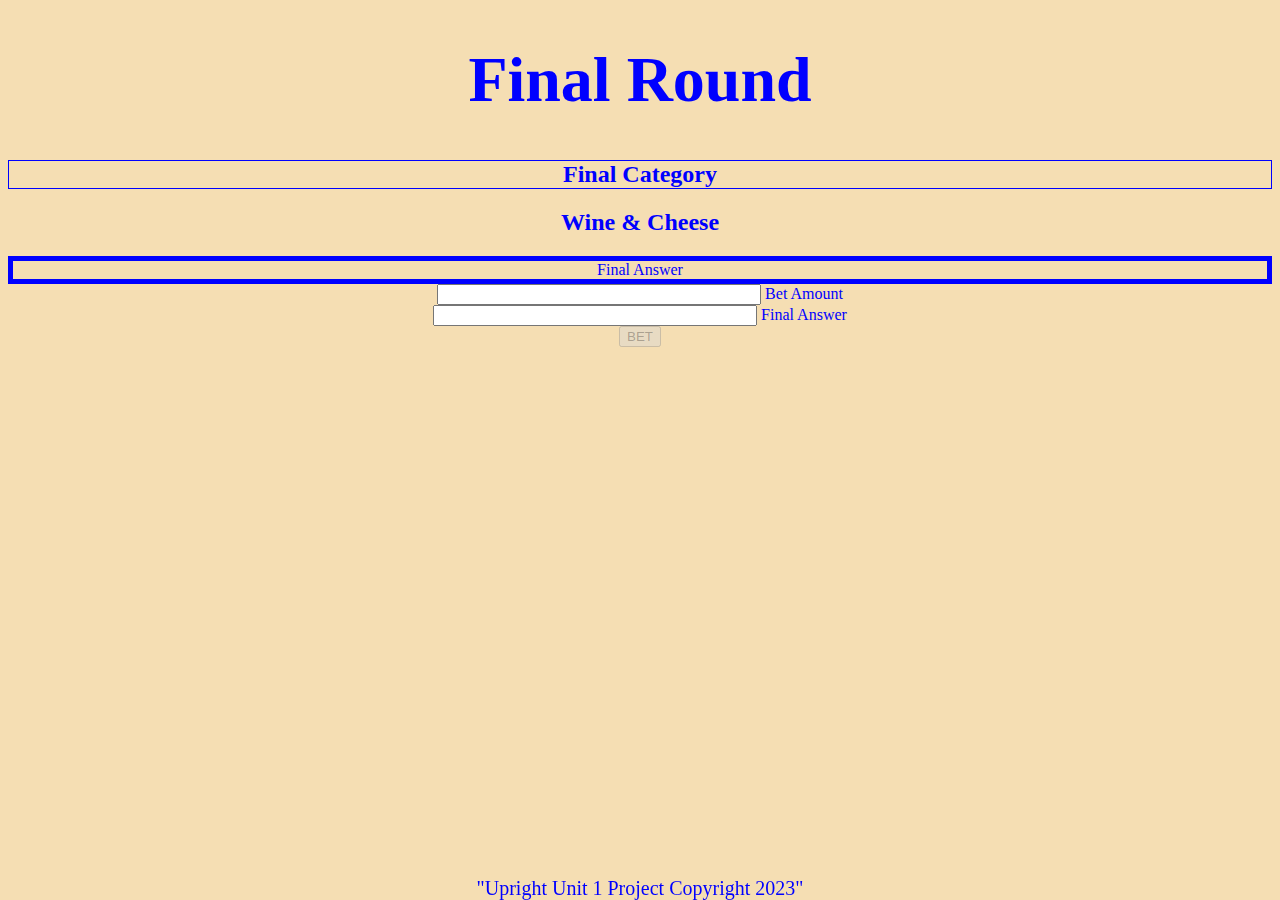
<file: MainPage/finalRound.html>
<!DOCTYPE html>
<html lang="en">
<head>
  <meta charset="UTF-8">
  <meta name="viewport" content="width=device-width, initial-scale=1.0">
  <title>Final Round</title>
  <link href="https://cdn.jsdelivr.net/npm/bootstrap@5.3.2/dist/css/bootstrap.min.css" rel="stylesheet" integrity="sha384-T3c6CoIi6uLrA9TneNEoa7RxnatzjcDSCmG1MXxSR1GAsXEV/Dwwykc2MPK8M2HN" crossorigin="anonymous">
  <link rel="stylesheet" href="./Styles/final.css"
</head>
<body>

  <div>
  <h1>Final Round</h1>
  </div>

  <div>
    <h2 class="title">
      Final Category
    </h2>
  </div>

    <div>
    <h2>
    Wine & Cheese
    </h2>
  </div>

  <div class="parent">
    Final Answer
  </div>

  <div>
    <input class="form" type="text">
    Bet Amount
  </div>
  <div>
    <input class="form" type="text">
    Final Answer
  </div>

  <div>
    <button type="button" class="btn btn-primary" disabled data-bs="button">BET</button>

  </div>

  <footer>
    "Upright Unit 1 Project Copyright 2023"
  </footer>
  

  <script src="https://cdn.jsdelivr.net/npm/bootstrap@5.3.2/dist/js/bootstrap.bundle.min.js" integrity="sha384-C6RzsynM9kWDrMNeT87bh95OGNyZPhcTNXj1NW7RuBCsyN/o0jlpcV8Qyq46cDfL" crossorigin="anonymous"></script>
</body>
</html>
</file>
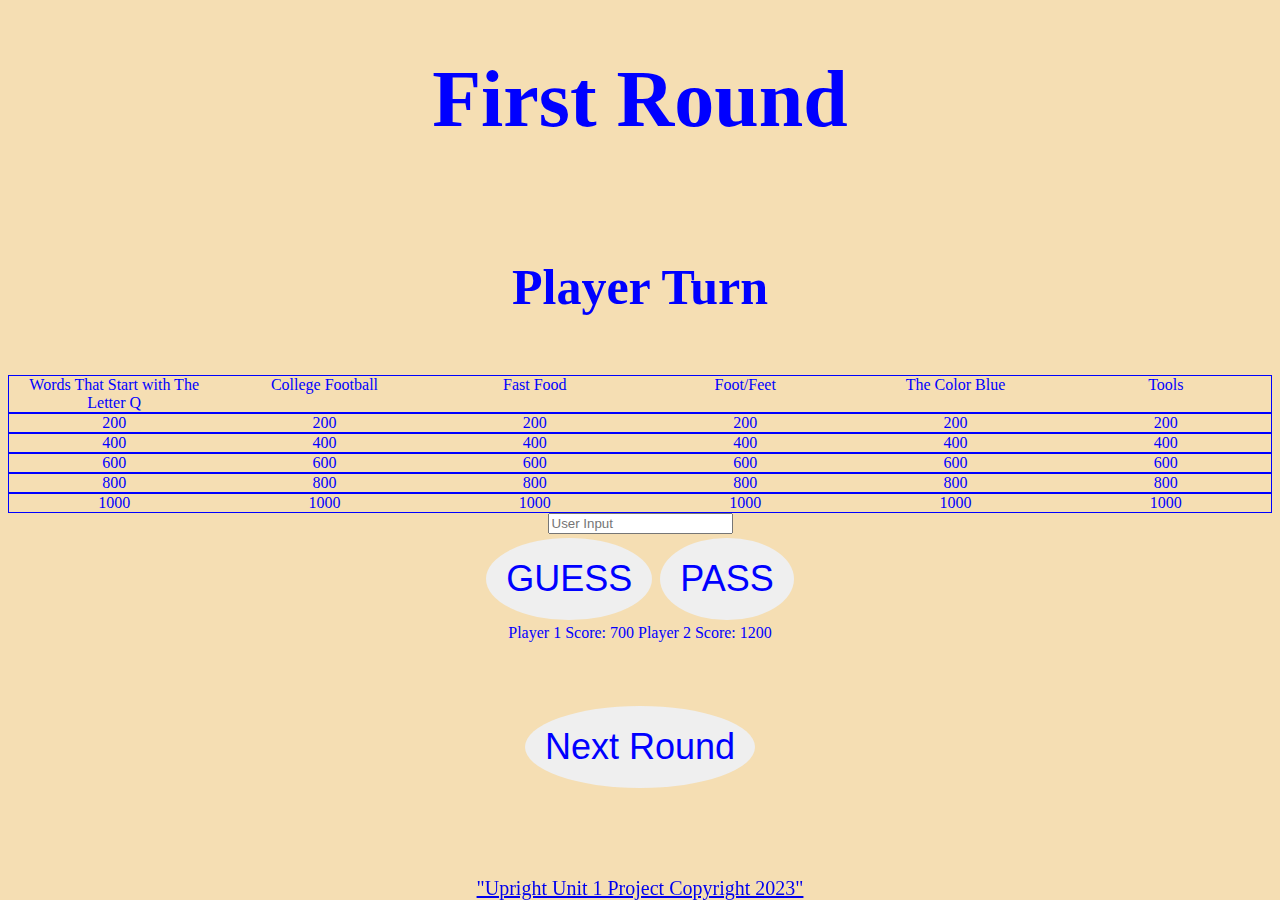
<file: MainPage/firstRound.html>
<!DOCTYPE html>
<html lang="en">
  <head>
    <meta charset="UTF-8" />
    <meta name="viewport" content="width=device-width, initial-scale=1.0" />
    <link href="https://cdn.jsdelivr.net/npm/bootstrap@5.3.2/dist/css/bootstrap.min.css" rel="stylesheet" integrity="sha384-T3c6CoIi6uLrA9TneNEoa7RxnatzjcDSCmG1MXxSR1GAsXEV/Dwwykc2MPK8M2HN" crossorigin="anonymous">
    <link href="./The Landing Page/index.html" >
    <!-- Connecting to CSS for all rounds -->
    <link rel="stylesheet" href="./Styles/rounds.css" />
    
    <title>First Round</title>
  </head>
  
  <!-- Main design for page -->
 <body>
   <div class="">
     <h1>First Round</h1>
     <br/>
     <h2>Player Turn</h2>
    </div>

    <br/>
     
     <!--  categories with point values  -->
     <div class="grid-container">
<div class="parent1">
  <div>Words That Start with The Letter Q</div>
  <div>College Football</div>
  <div>Fast Food</div>
  <div>Foot/Feet</div>
  <div>The Color Blue</div>
  <div>Tools</div>
</div>
<div class="parent">
  <div>200</div>
  <div>200</div>
  <div>200</div>
  <div>200</div>
  <div>200</div>
  <div>200</div>
</div>
<div class="parent">
  <div>400</div>
  <div>400</div>
  <div>400</div>
  <div>400</div>
  <div>400</div>
  <div>400</div>
</div>
<div class="parent">
  <div>600</div>
  <div>600</div>
  <div>600</div>
  <div>600</div>
  <div>600</div>
  <div>600</div>
</div>
<div class="parent">
  <div>800</div>
  <div>800</div>
  <div>800</div>
  <div>800</div>
  <div>800</div>
  <div>800</div>
</div>
<div class="parent">
  <div>1000</div>
  <div>1000</div>
  <div>1000</div>
  <div>1000</div>
  <div>1000</div>
  <div>1000</div>
</div>
   

  </div> 

  <input type="text" placeholder="User Input">

  <div>
    <button type="button" class="btn btn-danger">GUESS</button>
   
    <button type="button" class="btn btn-success">PASS</button>
</div>

<div>
  Player 1 Score: 700
  
  Player 2 Score: 1200
</div>

<br/>
    
    <!-- connecting to the 2nd round of play -->
    <h2>
    <a href="./secondRound.html" target="_blank"> 
    <button>Next Round </button>
    </a>
    </h2>
    <footer>
      <a href="./main.html" target="_blank">
      "Upright Unit 1 Project Copyright 2023"
      </a>
    </footer>
    <script src="https://cdn.jsdelivr.net/npm/bootstrap@5.3.2/dist/js/bootstrap.bundle.min.js" integrity="sha384-C6RzsynM9kWDrMNeT87bh95OGNyZPhcTNXj1NW7RuBCsyN/o0jlpcV8Qyq46cDfL" crossorigin="anonymous"></script>
  </body>
</html>
</file>
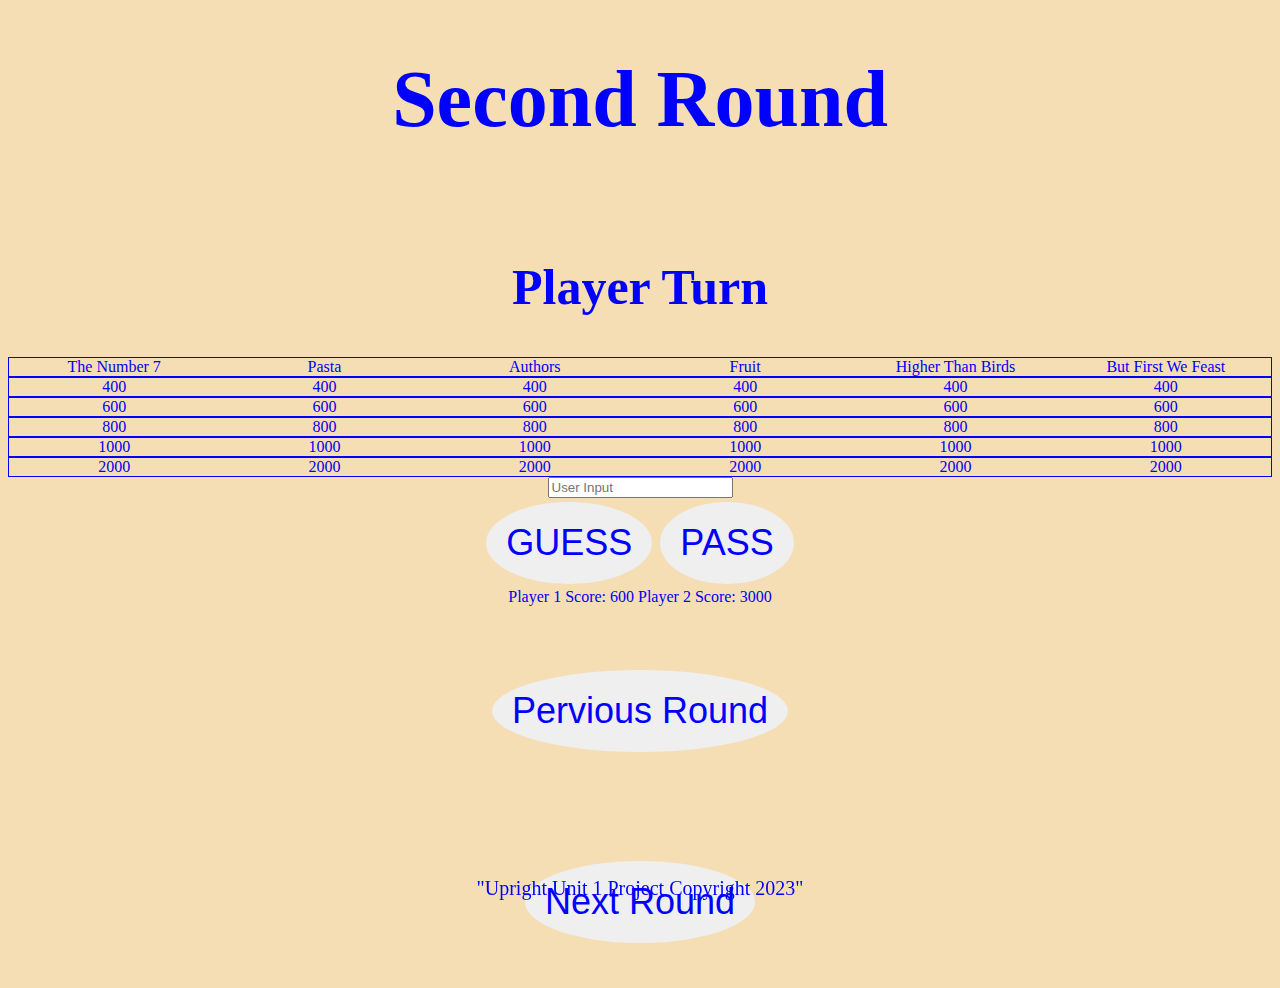
<file: MainPage/secondRound.html>
<!DOCTYPE html>
<html lang="en">
  <head>
    <meta charset="UTF-8" />
    <meta name="viewport" content="width=device-width, initial-scale=1.0" />
    <link href="https://cdn.jsdelivr.net/npm/bootstrap@5.3.2/dist/css/bootstrap.min.css" rel="stylesheet" integrity="sha384-T3c6CoIi6uLrA9TneNEoa7RxnatzjcDSCmG1MXxSR1GAsXEV/Dwwykc2MPK8M2HN" crossorigin="anonymous">
    <link href="./The Landing Page/index.html" >
    <!-- Connecting to CSS for all rounds -->
    <link rel="stylesheet" href="./Styles/rounds.css" />
    
    <title>SecondRound</title>
  </head>
  
  <!-- Main design for page -->
 <body>
   <div class="">
     <h1>Second Round</h1>
     <br/>
     <h2>Player Turn</h2>
    </div>
     
     <!--  categories with point values  -->
     <div class="grid-container">
<div class="parent1">
  <div>The Number 7</div>
  <div>Pasta</div>
  <div>Authors</div>
  <div>Fruit</div>
  <div>Higher Than Birds</div>
  <div>But First We Feast</div>
</div>
<div class="parent">
  <div>400</div>
  <div>400</div>
  <div>400</div>
  <div>400</div>
  <div>400</div>
  <div>400</div>
</div>
<div class="parent">
  <div>600</div>
  <div>600</div>
  <div>600</div>
  <div>600</div>
  <div>600</div>
  <div>600</div>
</div>
<div class="parent">
  <div>800</div>
  <div>800</div>
  <div>800</div>
  <div>800</div>
  <div>800</div>
  <div>800</div>
</div>
<div class="parent">
  <div>1000</div>
  <div>1000</div>
  <div>1000</div>
  <div>1000</div>
  <div>1000</div>
  <div>1000</div>
</div>
<div class="parent">
  <div>2000</div>
  <div>2000</div>
  <div>2000</div>
  <div>2000</div>
  <div>2000</div>
  <div>2000</div>
</div>
   

  </div> 

  <input type="text" placeholder="User Input">

  <div>
    <button type="button" class="btn btn-danger">GUESS</button>
   
    <button type="button" class="btn btn-success">PASS</button>
</div>

<div>
  Player 1 Score: 600
  
  Player 2 Score: 3000
</div>

<br/>
    
    <!-- connecting to the 2nd round of play -->
    <h2>
      <a href="./firstRound.html" target="_blank"> 
      <button>Pervious Round </button>
      </a>
      </h2>
      <br/>
      <h2>
      <a href="./finalRound.html" target="_blank"> 
      <button>Next Round </button>
      </a>
      </h2>
    <footer>
      "Upright Unit 1 Project Copyright 2023"
    </footer>
    <script src="https://cdn.jsdelivr.net/npm/bootstrap@5.3.2/dist/js/bootstrap.bundle.min.js" integrity="sha384-C6RzsynM9kWDrMNeT87bh95OGNyZPhcTNXj1NW7RuBCsyN/o0jlpcV8Qyq46cDfL" crossorigin="anonymous"></script>
  </body>
</html>
</file>
<file: MainPage/Styles/final.css>
body {
  color: blue;
  text-align: center;
  background-color: wheat;
}

h1 {
  font-size: 64px;
}

.h2 {
  align-items: center;
  
}

.title {
  border: 1px solid blue;
}

.parent {
  display: grid;
  align-items: center;
  border: 5px solid blue;
}

.form {
  justify-content: center;
  align-items: center;
  width: 25%
}

footer {
  position: fixed;
  left: 0;
  bottom: 0;
  width: 100%;
  color: blue;
  text-align: center;
  font-size: 20px;
  }
</file>
<file: MainPage/Styles/rounds.css>
body {
  background-color: wheat;
  text-align: center;
  color: blue;
}

h1 {
  font-size: 80px;
}

h2 {
  font-size: 50px;
}

.parent1 {
  display: grid;
  grid-template-columns: repeat(6, 1fr);
  grid-template-rows: repeat(6, 0fr);
  grid-column-gap: 0px;
  grid-row-gap: 0px;
  border: 1px solid blue;
}

.parent {
  display: grid;
  grid-template-columns: repeat(6, 1fr);
  grid-template-rows: repeat(6, 0fr);
  grid-column-gap: 0px;
  grid-row-gap: 0px;
  border: 1px solid blue;
  justify-content: center;
  align-items: center;
  align-content: center;
  grid-row: center;
  }

  .parent:hover {
    color: yellowgreen;
  }


button {
 
  font-size: 36px;
  position: center;
  color: blue;
  border: none;
  cursor: pointer;
  margin: 4px 2px;
  text-decoration: none;
  padding: 20px;
  border-radius: 50%;
}

button:hover {
 color: white; 
 background-color: blue;
}

footer {
  position: fixed;
  left: 0;
  bottom: 0;
  width: 100%;
  color: blue;
  text-align: center;
  font-size: 20px;
  }
</file>
